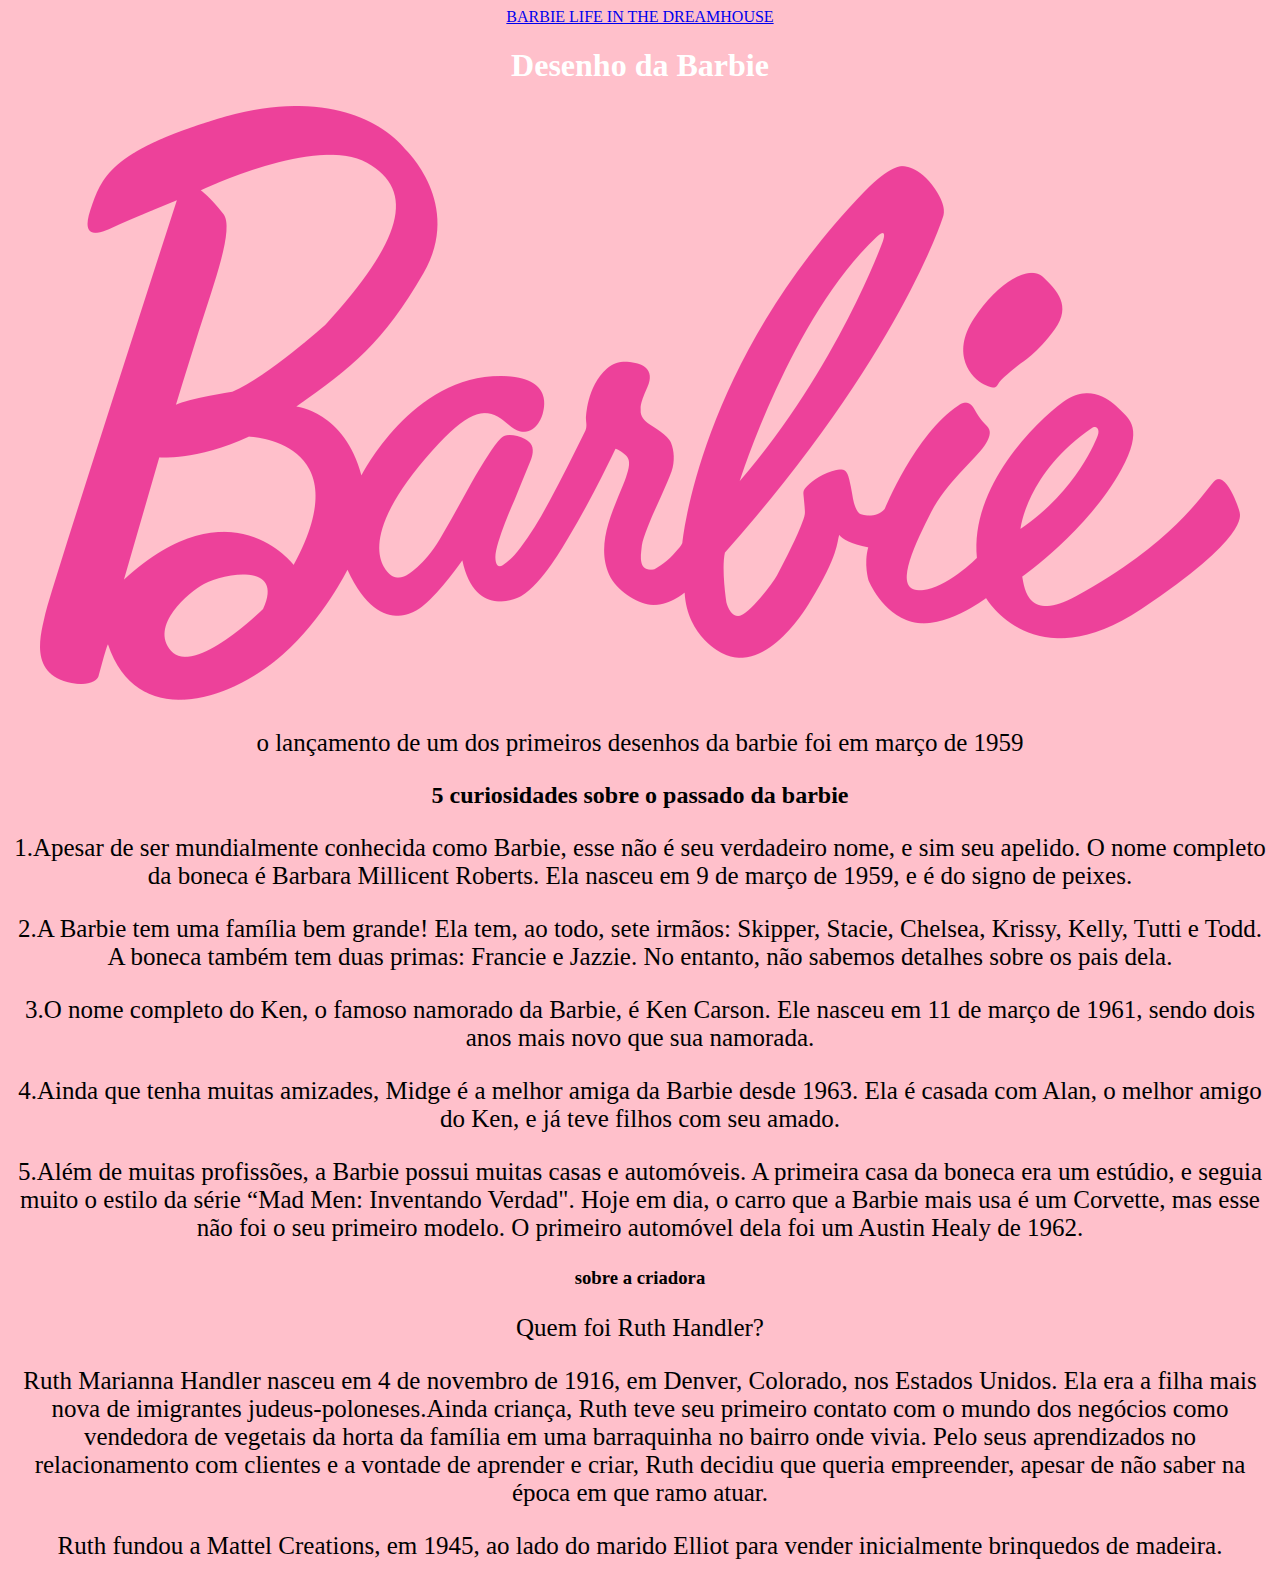
<file: index.html>
<!DOCTYPE html>
<html lang="en">
<head>
<meta charset="UTF-8">
<meta name="viewport" content="width=device-width, initial-scale=1.0">
<title>Document</title>
<link rel="stylesheet" href="nad.css">
</head>
<body>
<header> 
<a href="https://www.youtube.com/watch?v=nUN5auegZB0&pp=ygUqYmFyYmllIGxpZmUgaW4gdGhlIGRyZWFtaG91c2UgZW0gcG9ydHVndWVz"> BARBIE LIFE IN THE DREAMHOUSE </a> 
</header>
<h1>Desenho da Barbie</h1>
<img src="1000000192.jpg">
<p>o lançamento de um dos primeiros desenhos da barbie foi em março de 1959</p>
<h2>5 curiosidades sobre o passado da barbie </h2>
<p>1.Apesar de ser mundialmente conhecida como Barbie, esse não é seu verdadeiro nome, e sim seu apelido. O nome completo da boneca é Barbara Millicent Roberts. Ela nasceu em 9 de março de 1959, e é do signo de peixes. </p>
<p>2.A Barbie tem uma família bem grande! Ela tem, ao todo, sete irmãos: Skipper, Stacie, Chelsea, Krissy, Kelly, Tutti e Todd. A boneca também tem duas primas: Francie e Jazzie. No entanto, não sabemos detalhes sobre os pais dela. </p>
<p>3.O nome completo do Ken, o famoso namorado da Barbie, é Ken Carson. Ele nasceu em 11 de março de 1961, sendo dois anos mais novo que sua namorada. </p>
<p>4.Ainda que tenha muitas amizades, Midge é a melhor amiga da Barbie desde 1963. Ela é casada com Alan, o melhor amigo do Ken, e já teve filhos com seu amado. </p>
<p>5.Além de muitas profissões, a Barbie possui muitas casas e automóveis. A primeira casa da boneca era um estúdio, e seguia muito o estilo da série “Mad Men: Inventando Verdad". Hoje em dia, o carro que a Barbie mais usa é um Corvette, mas esse não foi o seu primeiro modelo. O primeiro automóvel dela foi um Austin Healy de 1962. </p>
<h3>sobre a criadora</h3>
<p>Quem foi Ruth Handler?</p>
<p>Ruth Marianna Handler nasceu em 4 de novembro de 1916, em Denver, Colorado, nos Estados Unidos. Ela era a filha mais nova de imigrantes judeus-poloneses.Ainda criança, Ruth teve seu primeiro contato com o mundo dos negócios como vendedora de vegetais da horta da família em uma barraquinha no bairro onde vivia. Pelo seus aprendizados no relacionamento com clientes e a vontade de aprender e criar, Ruth decidiu que queria empreender, apesar de não saber na época em que ramo atuar.</p>
<p>Ruth fundou a Mattel Creations, em 1945, ao lado do marido Elliot para vender inicialmente brinquedos de madeira.</p>
</body>
</html>
</file>
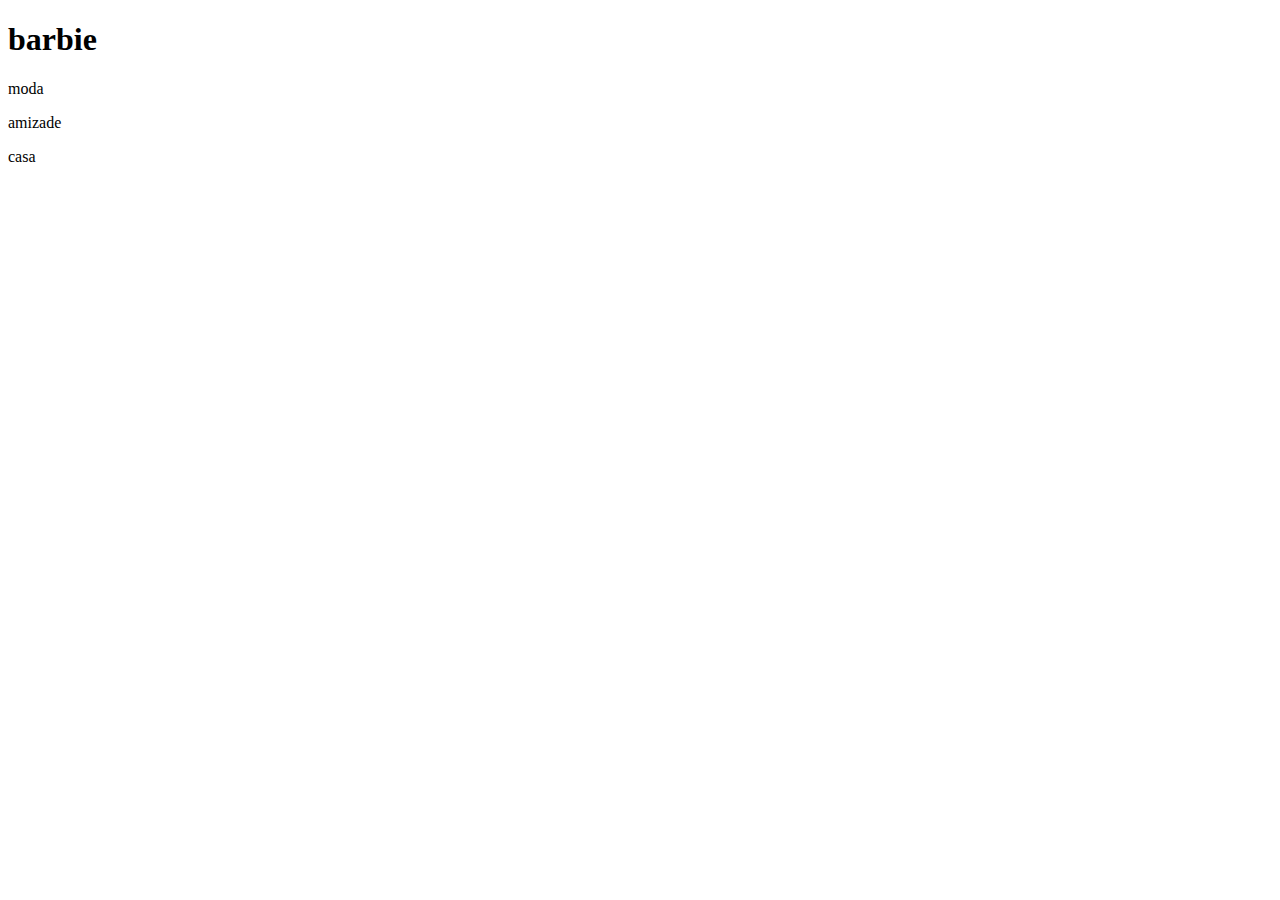
<file: Nad (1).html>
<!DOCTYPE html>
<html lang="en">
<head>
<meta charset="UTF-8">
<meta name="viewport" content="width=device-width, initial-scale=1.0">
<title>Document</title>
</head>
<body>
<h1>barbie</h1>
<p>moda</p>
<p>amizade</p>
<p>casa</p>
</body>
</html>
</file>
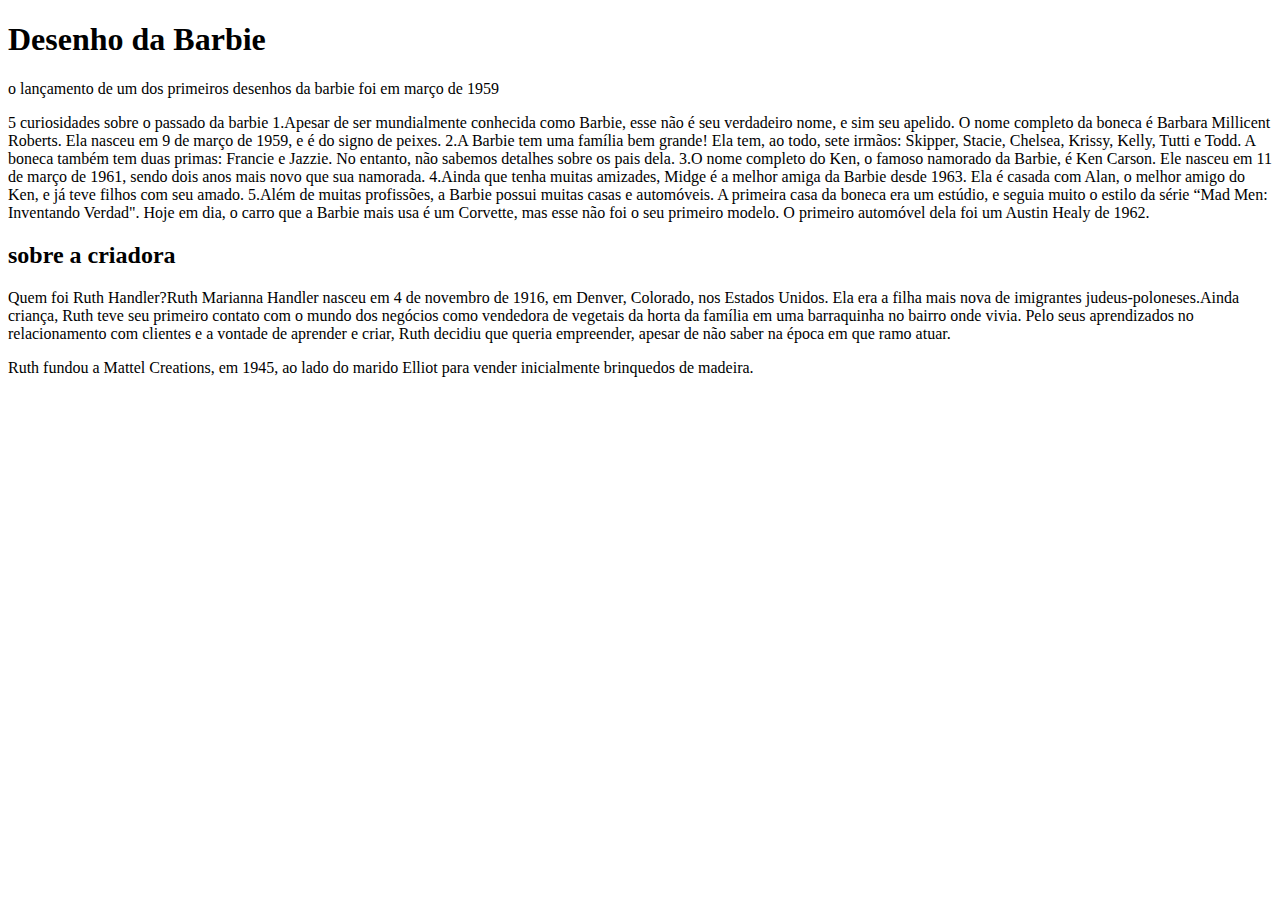
<file: Znad.html>
<!DOCTYPE html>
<html lang="en">
<head>
<meta charset="UTF-8">
<meta name="viewport" content="width=device-width, initial-scale=1.0">
<title>Document</title>
</head>
<body>
<h1>Desenho da Barbie</h1>
<p>o lançamento de um dos primeiros desenhos da barbie foi em março de 1959</p>
<p>5 curiosidades sobre o passado da barbie 1.Apesar de ser mundialmente conhecida como Barbie, esse não é seu verdadeiro nome, e sim seu apelido. O nome completo da boneca é Barbara Millicent Roberts. Ela nasceu em 9 de março de 1959, e é do signo de peixes. 2.A Barbie tem uma família bem grande! Ela tem, ao todo, sete irmãos: Skipper, Stacie, Chelsea, Krissy, Kelly, Tutti e Todd. A boneca também tem duas primas: Francie e Jazzie. No entanto, não sabemos detalhes sobre os pais dela. 3.O nome completo do Ken, o famoso namorado da Barbie, é Ken Carson. Ele nasceu em 11 de março de 1961, sendo dois anos mais novo que sua namorada. 4.Ainda que tenha muitas amizades, Midge é a melhor amiga da Barbie desde 1963. Ela é casada com Alan, o melhor amigo do Ken, e já teve filhos com seu amado. 5.Além de muitas profissões, a Barbie possui muitas casas e automóveis. A primeira casa da boneca era um estúdio, e seguia muito o estilo da série “Mad Men: Inventando Verdad". Hoje em dia, o carro que a Barbie mais usa é um Corvette, mas esse não foi o seu primeiro modelo. O primeiro automóvel dela foi um Austin Healy de 1962. </p>
<h2>sobre a criadora</h2>
<p>Quem foi Ruth Handler?Ruth Marianna Handler nasceu em 4 de novembro de 1916, em Denver, Colorado, nos Estados Unidos. Ela era a filha mais nova de imigrantes judeus-poloneses.Ainda criança, Ruth teve seu primeiro contato com o mundo dos negócios como vendedora de vegetais da horta da família em uma barraquinha no bairro onde vivia. Pelo seus aprendizados no relacionamento com clientes e a vontade de aprender e criar, Ruth decidiu que queria empreender, apesar de não saber na época em que ramo atuar.</p>
<p>Ruth fundou a Mattel Creations, em 1945, ao lado do marido Elliot para vender inicialmente brinquedos de madeira.</p>
</body>
</html>
</file>
<file: nad.css>
body {
    background-color:pink;
    text-align: center;
}

h1 {
    color:White 
}
.Black {
color: Pink 
}
.azul {
background-color: pink 
}
p {
font-size: 25px
}
</file>
